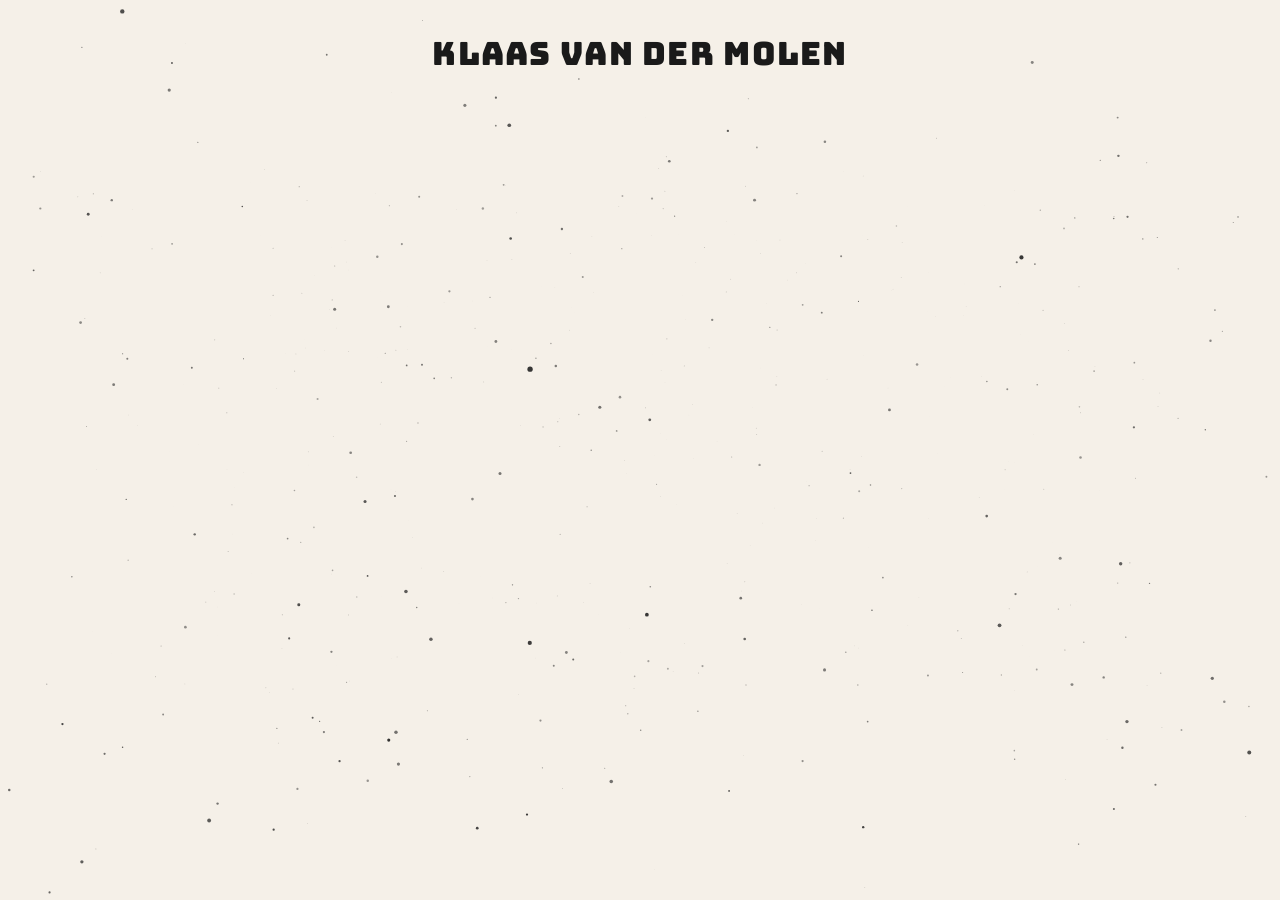
<file: index.html>
<!DOCTYPE html>
<html lang="en">
<head>
  <meta charset="UTF-8">
  <title>Klaas van der Molen</title>
  <meta name="viewport" content="width=device-width, initial-scale=1.0">
  <link rel="icon" type="image/svg" href="favicon.svg">
  <link rel="preconnect" href="https://fonts.googleapis.com">
  <link rel="preconnect" href="https://fonts.gstatic.com" crossorigin>
  <link href="https://fonts.googleapis.com/css2?family=Bungee&display=swap" rel="stylesheet">
  <link rel="stylesheet" href="styles.css">
  <script defer src="https://cloud.umami.is/script.js" data-website-id="9ab90095-946f-4cfa-bde4-e9b514266a4b"></script>
</head>
<body>
  <canvas id="starfield"></canvas>
  <div id="app">
    <h1>Klaas van der Molen</h1>
  </div>
  <script src="main.js"></script>
</body>
</html>
</file>
<file: styles.css>
* {
  box-sizing: border-box;
  margin: 0;
  padding: 0;
}

html, body {
  height: 100%;
  overflow: hidden;
  font-family: -apple-system, system-ui, BlinkMacSystemFont, "Segoe UI", Roboto, "Helvetica Neue", Arial, sans-serif;
  color: #1a1a1a;
  background: #f5f0e8;
}

canvas {
  position: fixed;
  top: 0;
  left: 0;
  width: 100%;
  height: 100%;
  z-index: 0;
}

#app {
  position: relative;
  z-index: 1;
  padding: 2rem;
}

h1 {
  font-family: "Bungee", system-ui, sans-serif;
  font-size: clamp(1.2rem, 3vw, 2rem);
  font-weight: 400;
  letter-spacing: 0.04em;
  text-align: center;
}

@media (prefers-color-scheme: dark) {
  html, body {
    color: #f0f0f0;
    background: #0a0a0f;
  }
}
</file>
